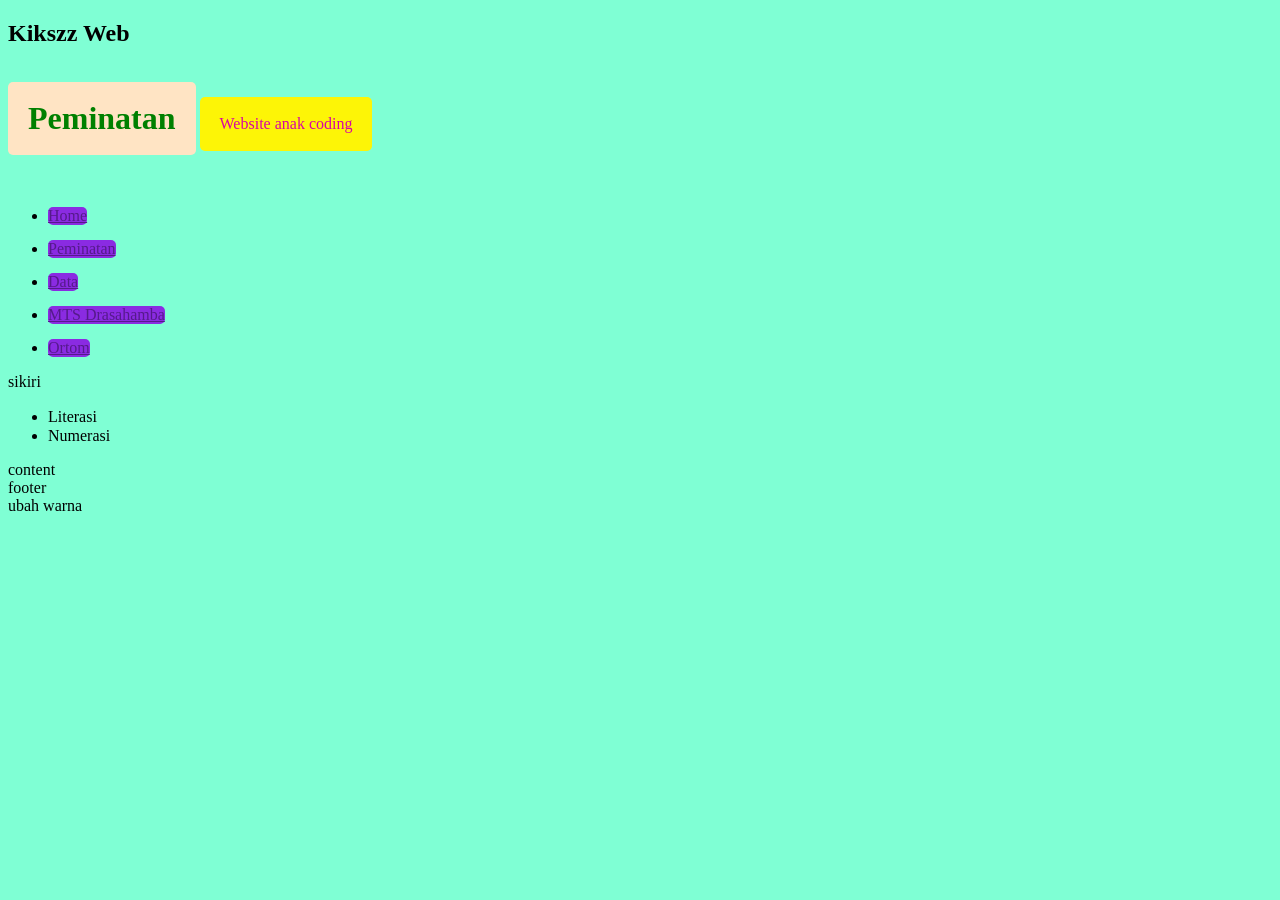
<file: index.html>
<!DOCTYPE html>
<html lang="en">
<head>
    <meta charset="UTF-8">
    <meta name="viewport" content="width=device-width, initial-scale=1.0">
    <title>Gak Tau Males</title>
    <link rel="stylesheet" type="text/css" href="style.css"
</head>
<body>

    <h2>Kikszz Web</h2>
    <div class="wrap">
    <div class="header">
    <h1>Peminatan</h1>
    <p>Website anak coding</p>
</div>
    <div class="menu">
        <ul>
            <li><a href="">Home</a></a></li>
             <li><a href="">Peminatan</a></a></li>
              <li><a href="">Data</a></a></li>
               <li><a href="">MTS Drasahamba</a></a></li>
                <li><a href="">Ortom</a></a></li>
        </ul>
    </div>
    <div class="badan">
        <div class="sikiri">
            sikiri
            <ul>
                 <li><a href=""></a>Literasi</a></a></li>
                  <li><a href=""></a>Numerasi</a></a></li>
            </ul>
    </div>
<div class="content">
    content
</div>
<div div class="clear"></div>
    <div class="footer">
        footer
</div>
</div>
</body



<button onclick="changeBackgroundColor();"> ubah warna </button>

    
 <script>
function salam (nama) {
document.write("Selamat datang, " + nama + "!<br/>"); 
}

function changeBackgroundColor () {
let color = ["red", "blue", "yellow", "green", "blue", "black"];
let index = Math.floor(Math.random() * color.length);
 console.log(index);
 console.log(color[index]);
 document.body.style.backgroundColor = color[index];
}

</script>

</body>
</html>
</file>
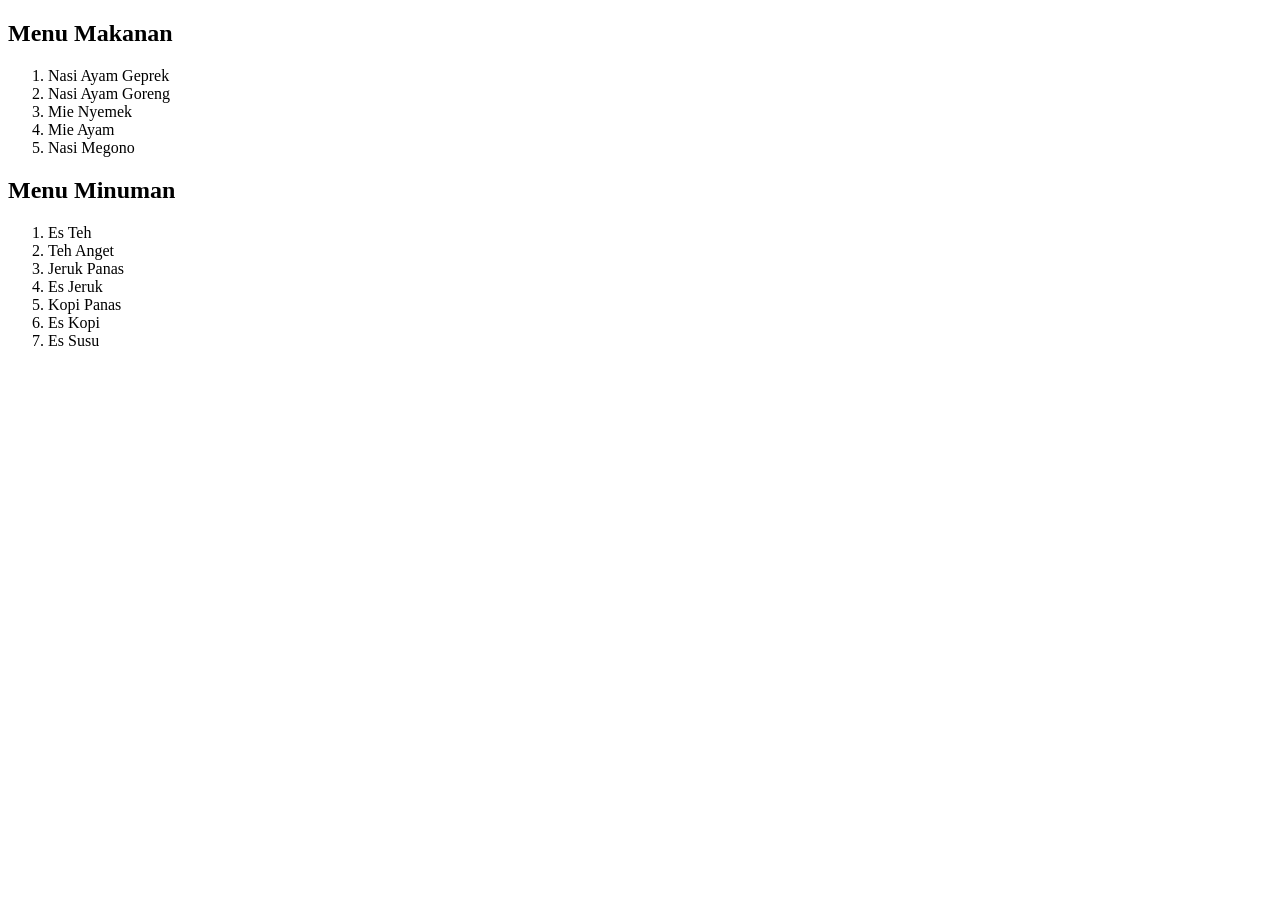
<file: angkaMenu.html>
<!DOCTYPE html>
<html lang="en">
<head>
    <meta charset="UTF-8">
    <meta name="viewport" content="width=device-width, initial-scale=1.0">
    <title>uqi</title>
</head>
<body>
 <h2>Menu Makanan</h2>  
 <ol>
    <li>Nasi Ayam Geprek</li>
    <li>Nasi Ayam Goreng</li>
    <li>Mie Nyemek</li>
    <li>Mie Ayam</li>
<li>Nasi Megono</li>
 </ol>
 <h2>Menu Minuman</h2>
<ol>
    <li>Es Teh</li>
    <li>Teh Anget</li>
    <li>Jeruk Panas</li>
    <li>Es Jeruk</li>
    <li>Kopi Panas</li>
    <li>Es Kopi</li>
    <li>Es Susu</li>
</ol>
</body>
</html>
</file>
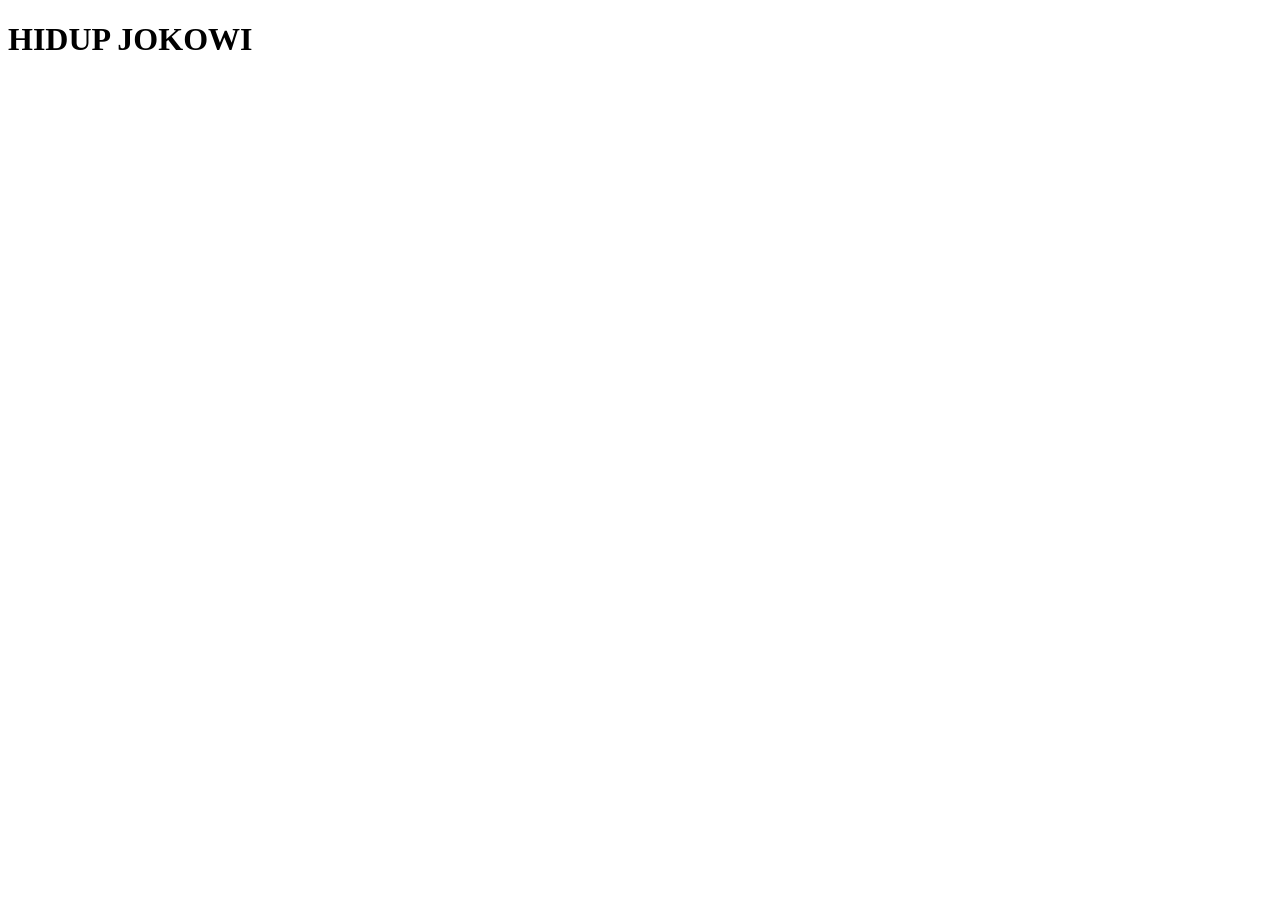
<file: BAWADEHEBAK.html>
<!DOCTYPE html>
<html lang="en">
<head>
    <meta charset="UTF-8">
    <meta name="viewport" content="width=, initial-scale=1.0">
    <title>Document</title>
</head>
<body>
    <h1>HIDUP JOKOWI</h1>
</body>
</html>
</file>
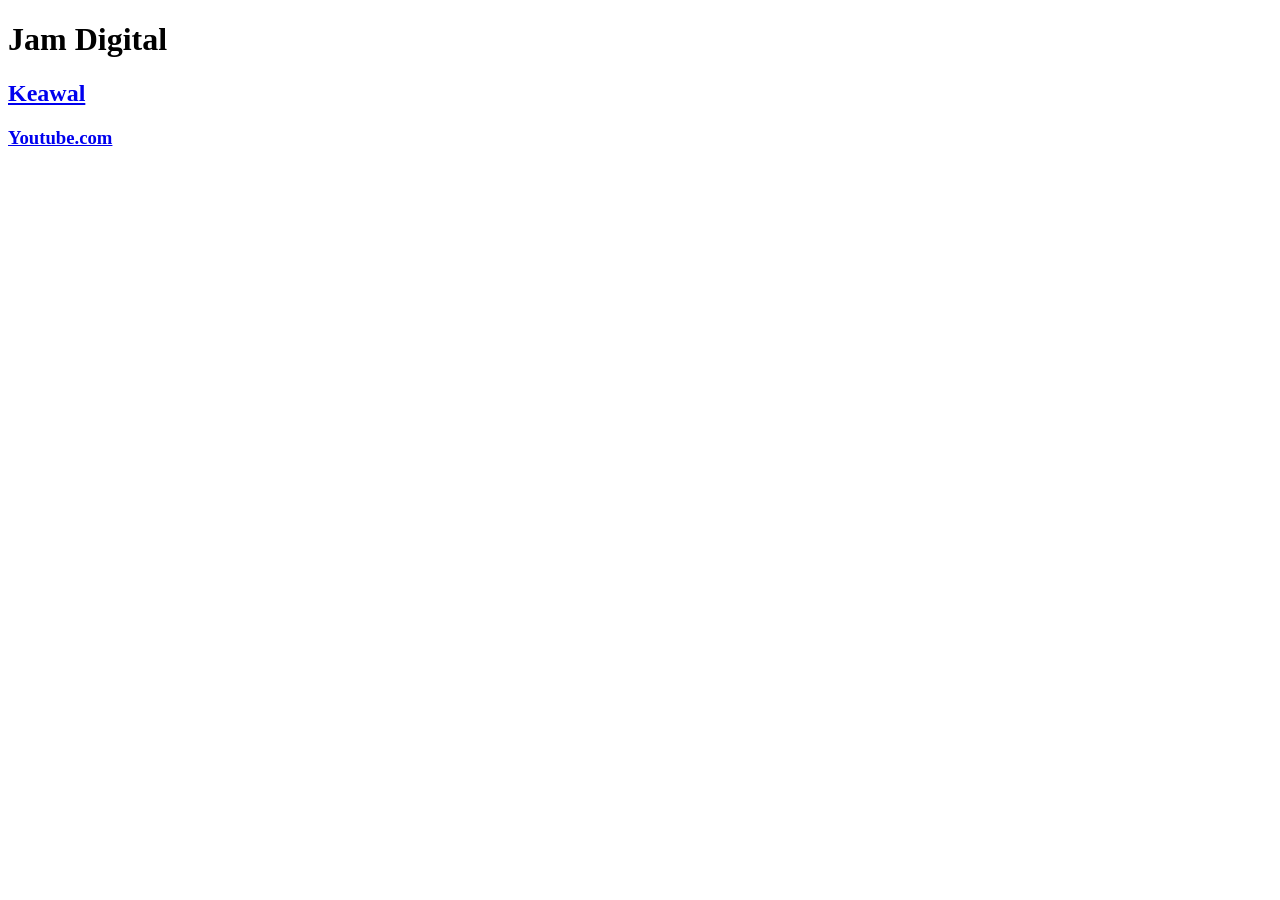
<file: JamDigital.html>
<!DOCTYPE html>
<html lang="en">
<head>
    <meta charset="UTF-8">
    <meta name="viewport" content="width=device-width, initial-scale=1.0">
    <title>Jam Digital</title>
</head>

<body onload="generateJamDigital();">
<h1>Jam Digital</h1>
<h2 id="jam-digital"></h2>

<script>
    const generateJamDigital = () => {
        let counter= 1;
        setInterval(() => {
            let date = new Date();
            let jam = ('0'+date.getHours()).substr(-2);
            let menit =('0'+date.getMinutes()).substr(-2);
            let detik =('0'+date.getSeconds()).substr(-2);

            // document.write(`${jam}:${menit}:${detik}`);
            document.getElementById('jam-digital').textContent = `${jam}:${menit}:${detik}`;

            console.log(counter);

            if(counter %2 === 0){
            document.body.style.color ="black";
            } else {
            document.body.style.color ="blue";
            }

            counter++;

        }, 1000);

    }
        

  </script>  

  <h2><a href="angkaMenu.html">Keawal</a></h2>
  <h3><a href="https://www.youtube.com/">Youtube.com</a></h3>

</body>
</html>
</file>
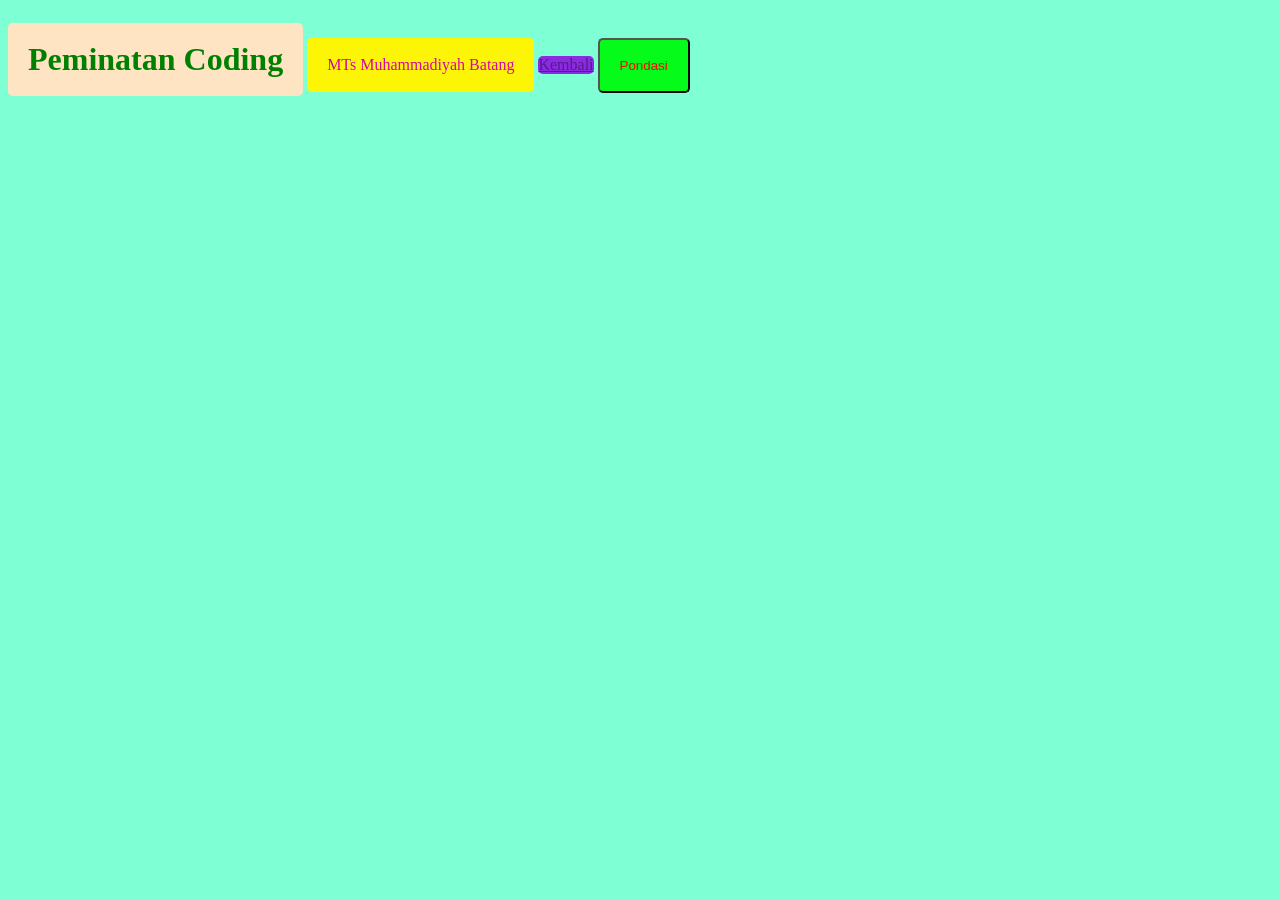
<file: Pengenalancss.html>
<!DOCTYPE html>
<html lang="en">
<head>
    <meta charset="UTF-8">
    <meta name="viewport" content="width=device-width, initial-scale=1.0">
    <title>Pengenalan Css</title>
    <link rel="stylesheet" href="style.css">
</head>
<body>
<h1>Peminatan Coding</h1>
<P>MTs Muhammadiyah Batang</P>
<a href="">Kembali</a>
<button>
    <a1 href="">Pondasi</a1> 
</button>
</body>
</html>
</file>
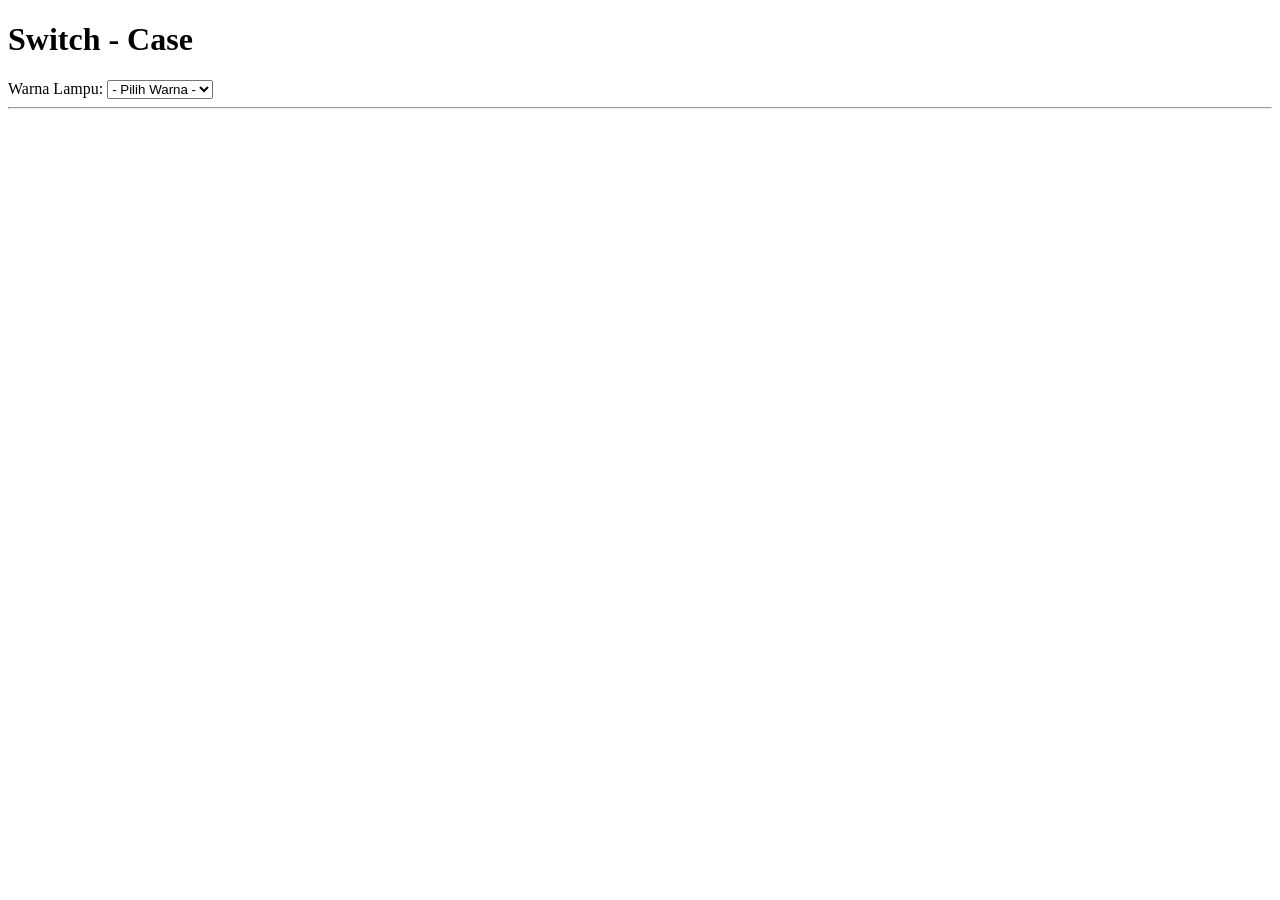
<file: SwitchCase.html>
<!DOCTYPE html>
<html lang="en">
<head>
    <meta charset="UTF-8">
    <meta name="viewport" content="width=device-width, initial-scale=1.0">
    <title>Switch - Case</title>
</head>
<body>
    <h1>Switch - Case</h1>
    <label for="warna_lampu">Warna Lampu:</label>
    <!-- menggunakan event onchange-->
     <!-- onchange dieksekusi ketika nilai dari elemennya ber</body>ubah -->
      <!-- this.value ==> mengirimkan value -->
<select name="warna_lampu" id="warna_lampu" onchange="generateArti(this.value);">
       <option value="" disabled selected> - Pilih Warna -</option>
       <option value="merah">Merah</option>
       <option value="kuning">Kuning</option>
       <option value="hijau">Hijau</option>
</select>

<hr/>

<h1 id="hasil"></h1>

<script>
    // function genereArti (warna) {

    // }

    // membuat arrow function
    const generateArti = (warna) => {
        let arti = "";
        // if (warna === "merah") {
        //   arti = "Berhenti";
        // }
        // else if (warna === "kuning"){
        //   arti = "Hati - Hati";
        // }
        // else {
        //   arti = "Jalan";
        // }

        switch (warna) {
            case "merah":
                arti = "Berhenti";
                break;
            case "kuning":
                arti = "Hati - Hati";
                break;
            default:
                arti = "Jalan";
                break;
        }
        
        document.getElementById('hasil').innerHTML = arti;

    }
        

</script>
</body>
</html>
</file>
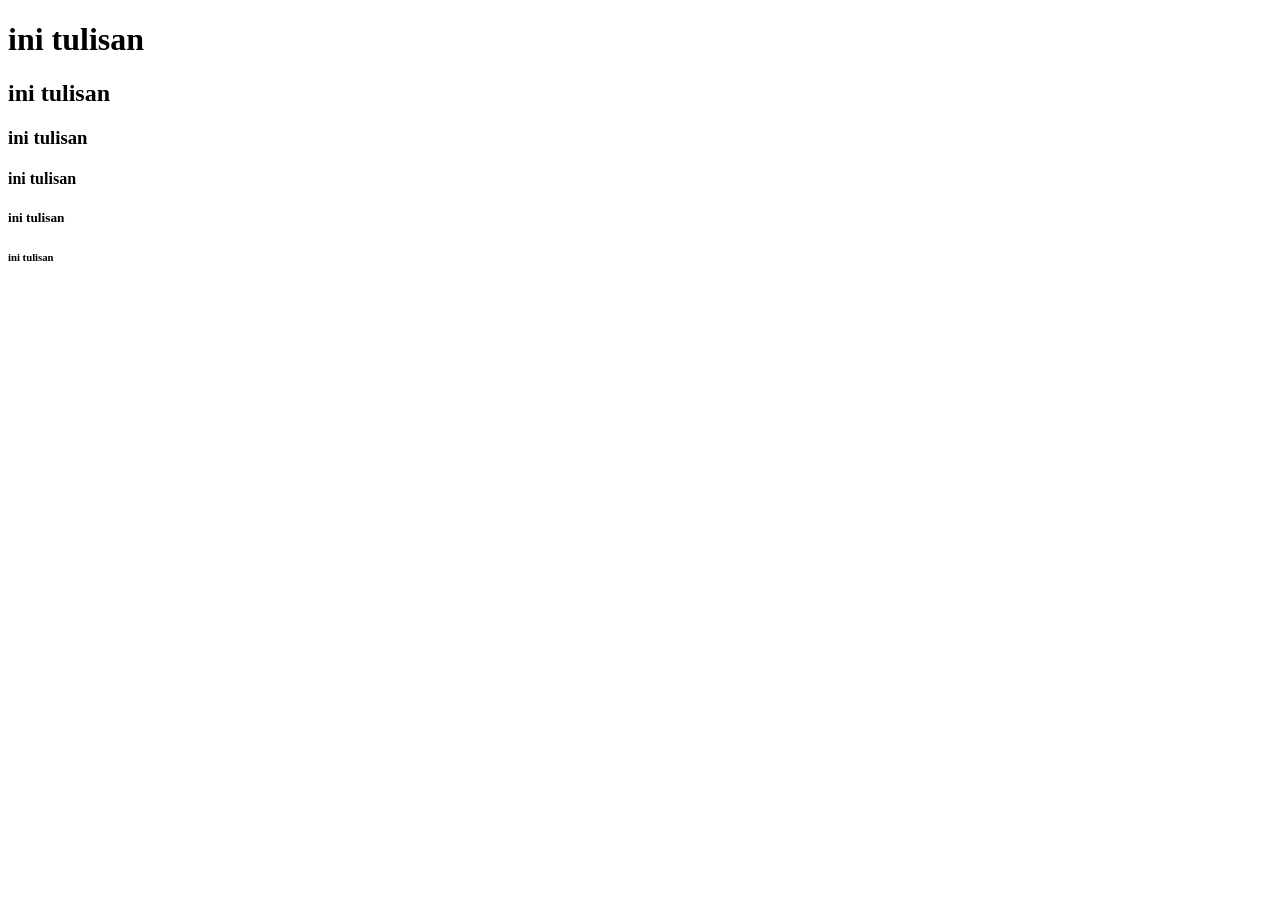
<file: Untitled-2.html>
<!DOCTYPE html>
<html lang="en">
<head>
    <meta charset="UTF-8">
    <meta name="viewport" content="width=device-width, initial-scale=1.0">
    <title>uqi</title>
</head>
<body>
    <h1>ini tulisan</h1>
    <h2>ini tulisan</h2>
    <h3>ini tulisan</h3>
    <h4>ini tulisan</h4>
    <h5>ini tulisan</h5>
    <h6>ini tulisan</h6>
</body>
</html>
</file>
<file: style.css>
body{
    background-color: aquamarine;
}
a{
    display: inline-block;
    padding: 18px 20pxx;
    background-color: blueviolet;
    color:red
    text-decoration: nome;
    border-radius: 5px;
    margin-top: 15px;
}

h1{
    display:inline-block;
    padding: 18px 20px;
    background-color: bisque;
    color: green;
    text-decoration: nome;
    border-radius: 5px;
    margin-top: 15px;
}

p{
  display:inline-block;
    padding: 18px 20px;
    background-color: rgb(253, 245, 6);
    color: rgb(215, 6, 163);
    text-decoration: nome;
    border-radius: 5px;
    margin-top: 15px;  
}

button{
    isplay:inline-block;
    padding: 18px 20px;
    background-color: rgb(5, 251, 26);
    color: rgb(255, 0, 0);
    text-decoration: nome;
    border-radius: 5px;
    margin-top: 15px;
}
</file>
